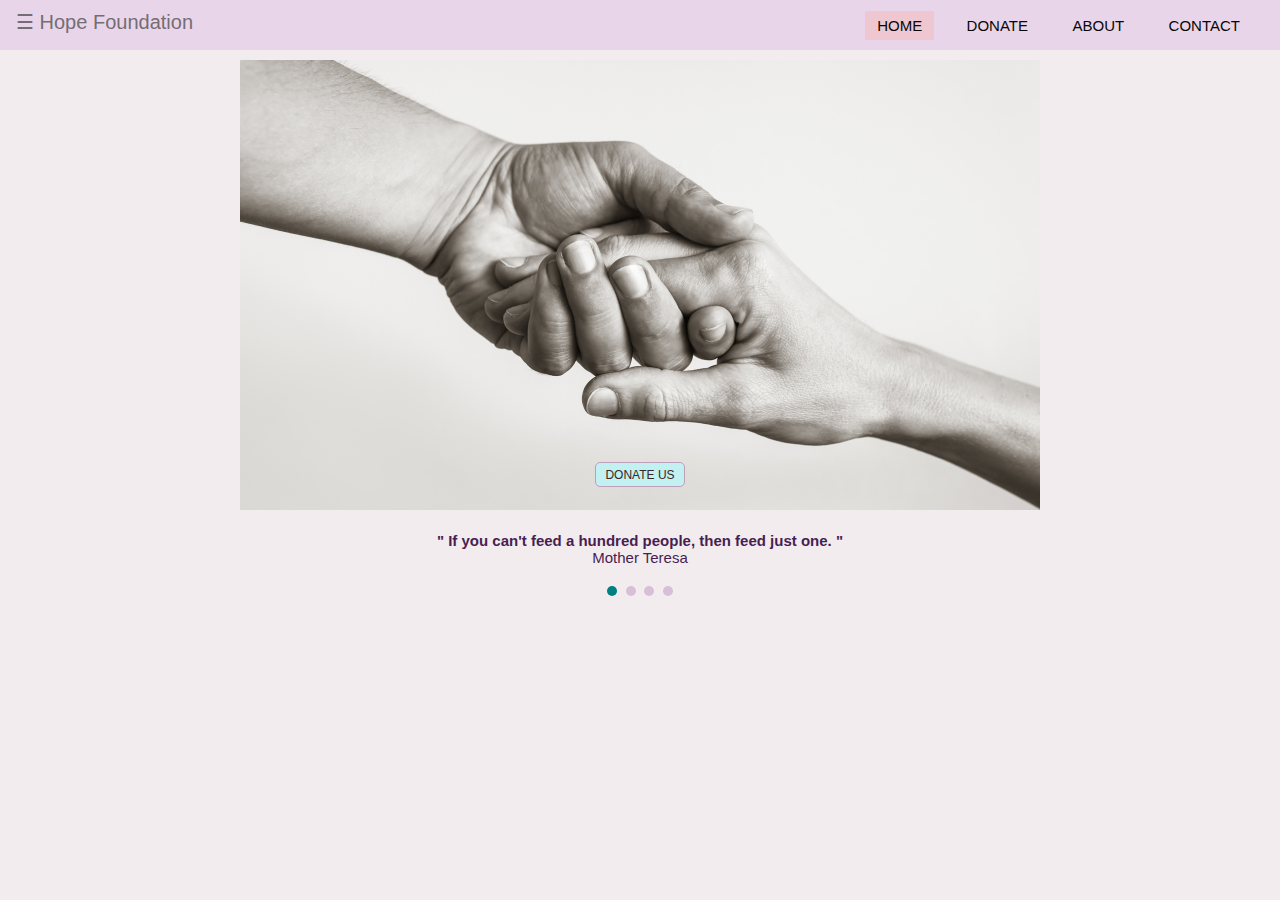
<file: index.html>
<html lang="en">
<head>
    <meta charset="UTF-8">
    <meta http-equiv="X-UA-Compatible" content="IE=edge">
    <meta name="viewport" content="width=device-width, initial-scale=1.0">
    <title>TSF GRIP Task 3 -- Payment Gateway Integration</title>
    <link rel="stylesheet" href="style.css">
</head>
<body>
    <nav class="navbar">
        <div id="mySidenav" class="sidenav">
            <a href="javascript:void(0)" class="closebtn" onclick="closeNav()">&times;</a>
            <a href="index.html">HOME</a>
            <a href="donate.html">DONATE</a>
            <a href="about.html">ABOUT</a>
            <a href="contact.html">CONTACT</a>
        </div>
        <ul>
            <li><a class="active" href="index.html">HOME</a></li>
            <li><a href="donate.html">DONATE</a></li>
            <li><a href="about.html">ABOUT</a></li>
            <li><a href="contact.html">CONTACT</a></li>
        </ul>
        <div id="main">
            <span style="font-size:20px;cursor:pointer;font-family: Comic Sans MS, cursive, sans-serif;" onclick="openNav()">&#9776;  Hope Foundation</span>
         </div>
    </nav>
    <div class="slider-container">
        <div class="slide fade">
            <img src="hand.jpg" style="width:100%">
            <br><br><br><br><br>
            <div class="text"> <strong>" If you can't feed a hundred people, then feed just one. "</strong><br>Mother Teresa</div>
        </div>
        <div class="slide fade">
            <img src="give.jpg" style="width:100%">
            <br><br><br><br><br>
            <div class="text"><strong>" No one has ever become poor by giving. " </strong><br> Anne Frank</div>
        </div>
        <div class="slide fade">
            <img src="donate.jpg" style="width:100%">
            <br><br><br><br><br>
            <div class="text"><strong>" We make a living by what we get, but we make a life by what we give. </strong>"<br>Winston Churchill</div>
        </div>
        <div class="slide fade">
            <img src="cover.jpg" style="width:100%">
            <br><br><br><br><br>
            <div class="text"><strong>" Charity begins at home, but should not end there. "</strong><br>Thomas Fuller</div>
        </div>
        <div class="buttons">
            <button class="btn2" onclick="window.location.href='donate.html'">DONATE US</button>
        </div>
        
      </div>
      <div style="text-align:center">
        <span class="dot"></span> 
        <span class="dot"></span> 
        <span class="dot"></span> 
        <span class="dot"></span> 
      </div>
      
    <script src="script.js"></script>
</body>
</html>
</file>
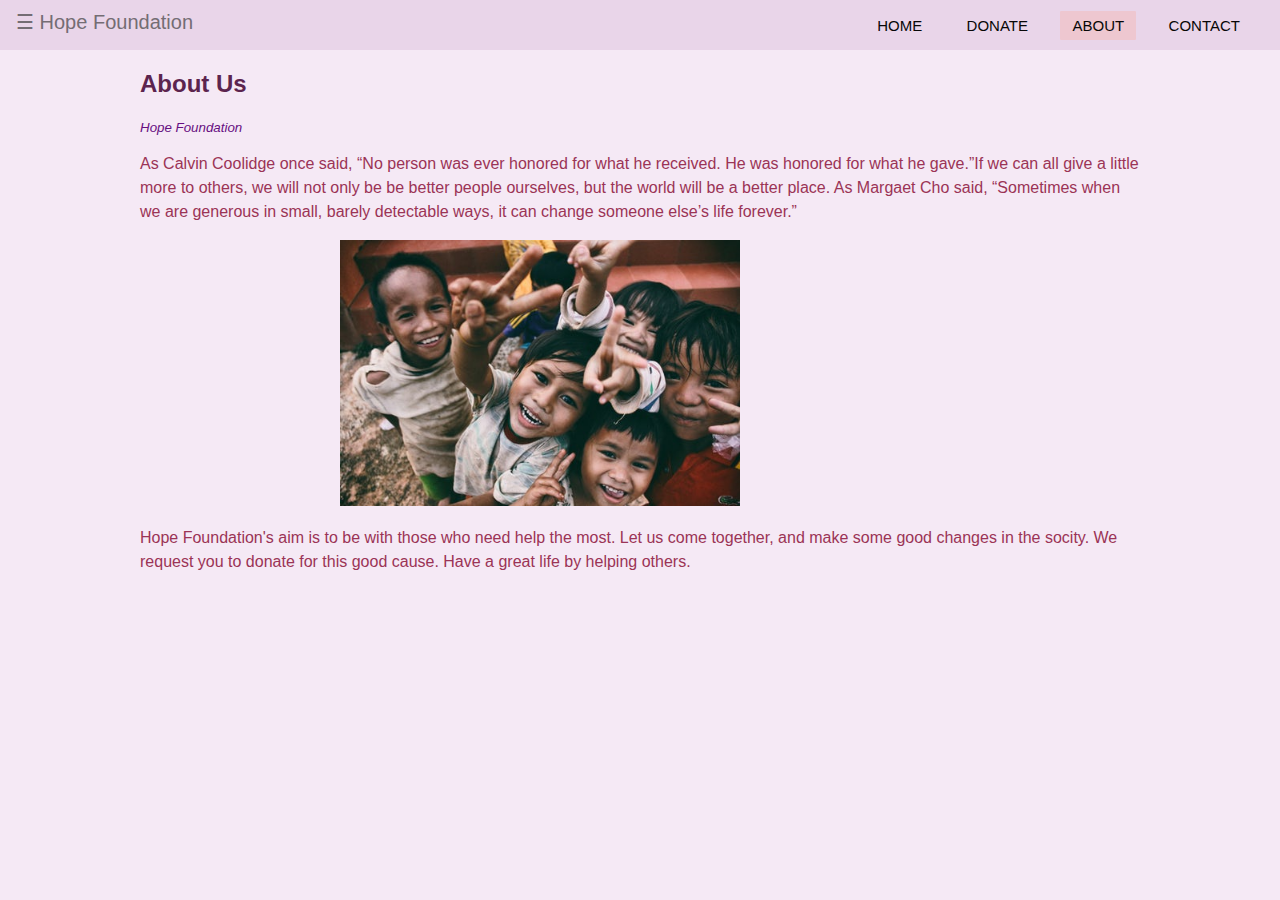
<file: about.html>
<!DOCTYPE html>
<html lang="en">
  <head>
    <meta charset="UTF-8" />
    <meta name="viewport" content="width=device-width, initial-scale=1.0" />
    <link rel="stylesheet" href="stylea.css" />
    <title>TSF GRIP TASK 3 -- About Page</title>
  </head>
  <body>
    <nav class="navbar">
        <div id="mySidenav" class="sidenav">
            <a href="javascript:void(0)" class="closebtn" onclick="closeNav()">&times;</a>
            <a href="index.html">HOME</a>
            <a href="donate.html">DONATE</a>
            <a href="about.html">ABOUT</a>
            <a href="contact.html">CONTACT</a>
        </div>
        <ul>
            <li><a href="index.html">HOME</a></li>
            <li><a href="donate.html">DONATE</a></li>
            <li><a class="active" href="about.html">ABOUT</a></li>
            <li><a href="contact.html">CONTACT</a></li>
        </ul>
        <div id="main">
            <span style="font-size:20px;cursor:pointer;font-family: Comic Sans MS, cursive, sans-serif;" onclick="openNav()">&#9776;  Hope Foundation</span>
         </div>
    </nav>
      <div class="content">
        <h2>About Us</h2>
        <small>Hope Foundation</small>
        <p>As Calvin Coolidge once said, “No person was ever honored for what he received. He was honored for what he gave.”If we can all give a little more to others, we will not only be be better people ourselves, but the world will be a better place.  As Margaet Cho said, “Sometimes when we are generous in small, barely detectable ways, it can change someone else’s life forever.”</p>
        <img src="quote.jpg"/>
        <p>Hope Foundation's aim is to be with those who need help the most. Let us come together, and make some good changes in the socity. We request you to donate for this good cause. Have a great life by helping others.</p>
      </div>
    </div>
    <script src="scripta.js"></script>
  </body>
</html>
</file>
<file: style.css>
* {
    box-sizing: border-box;
}
body {
    font-family: Verdana, sans-serif;
    margin: 60px;
    overflow: hidden;
    background-color: rgb(243, 236, 239);
    transition: background-color .5s;
}
.slide {
    display: none;
}
img {
    vertical-align: middle;
}
.navbar .sidenav {
    height: 100%;
    width: 0;
    position: fixed;
    z-index: 1;
    top: 0;
    left: 0;
    background-color: rgb(189, 214, 214);
    overflow-x: hidden;
    transition: 0.5s;
    padding-top: 80px;
  }
  
.navbar .sidenav a {
    padding: 8px 8px 8px 32px;
    text-decoration: none;
    font-size: 20px;
    color: #5e5d5d;
    display: block;
    transition: 0.3s;
    font-family: "Comic Sans MS", cursive, sans-serif;
  }
  
.navbar .sidenav a:hover {
    color: #f1f1f1;
  }
  
  .navbar .sidenav .closebtn {
    position: absolute;
    top: 0;
    right: 25px;
    font-size: 36px;
    margin-left: 50px;
  }
  
  #main {
    transition: margin-left .5s;
    padding: 10px 16px;
    color: rgb(116, 109, 116);
  }
  
  @media screen and (max-height: 450px) {
    .sidenav {padding-top: 15px;}
    .sidenav a {font-size: 18px;}
  }
.navbar{
	position: fixed;
	height: 50px;
	width: 100%;
	top: 0;
	left: 0;
	background: rgb(233, 213, 233);
}
.navbar ul{
	float: right;
	margin-right: 20px;
}
.navbar ul li{
	list-style: none;
	margin: 0 8px;
	display: inline-block;
	line-height: 20px;
}
.navbar ul li a{
	font-size: 15px;
	font-family:"Comic Sans MS", cursive, sans-serif;
	color: rgb(7, 7, 7);
	padding: 6px 12px;
	text-decoration: none;
	transition: .4s;
}
.navbar ul li a.active
{
    background-color: rgb(238, 199, 208);
    border-radius: 1px;
}
.navbar ul li a:hover{
	background: rgb(207, 173, 173);
	border-radius: 1px;
}
.buttons button{
	height: 25px;
	width: 90px;
	font-size: 12px;
	font-weight: 200;
	color: #3a2727;
	background : rgb(195, 240, 240);
	outline: none;
	cursor: pointer;
	border: 1px solid rgb(187, 159, 187);
	border-radius: 5px;
	transition: .4s;
}
.buttons .btn2{
    position: fixed;
	margin-left: 355px;
    margin-top: -120px;
}
.buttons button:hover{
	background: thistle;
}
/* Slideshow container */
.slider-container {
  max-width: 800px;
  position: relative;
  margin: auto;
}
/* Caption text */
.text {
  color: #481e52;
  font-size: 15px;
  padding: 8px 12px;
  position: absolute;
  bottom: 8px;
  width: 100%;
  text-align: center;
  font-family: "Comic Sans MS", cursive, sans-serif;
}
/* The dots/bullets/indicators */
.dot {
  height: 10px;
  width: 10px;
  margin: 0 2px;
  background-color :thistle;
  border-radius: 50%;
  display: inline-block;
  transition: background-color 0.6s ease;
}

.active {
  background-color: teal;
}

/* Fading animation */
.fade {
  -webkit-animation-name: fade;
  -webkit-animation-duration: 1.5s;
  animation-name: fade;
  animation-duration: 1.5s;
}

@-webkit-keyframes fade {
  from {opacity: .4} 
  to {opacity: 1}
}

@keyframes fade {
  from {opacity: .4} 
  to {opacity: 1}
}

/* On smaller screens, decrease text size */
@media only screen and (max-width: 300px) {
  .text {font-size: 11px}
}
</file>
<file: stylea.css>
* {
  box-sizing: border-box;
}

body {
  font-family: "Comic Sans MS", cursive, sans-serif;
  background-color :rgb(245, 233, 245);
  overflow: hidden;
  margin: 0;
}
.navbar .sidenav {
  height: 100%;
  width: 0;
  position: fixed;
  z-index: 1;
  top: 0;
  left: 0;
  background-color: rgb(189, 214, 214);
  overflow-x: hidden;
  transition: 0.5s;
  padding-top: 80px;
}

.navbar .sidenav a {
  padding: 8px 8px 8px 32px;
  text-decoration: none;
  font-size: 20px;
  color: #5e5d5d;
  display: block;
  transition: 0.3s;
  font-family: "Comic Sans MS", cursive, sans-serif;
}

.navbar .sidenav a:hover {
  color: #f1f1f1;
}

.navbar .sidenav .closebtn {
  position: absolute;
  top: 0;
  right: 25px;
  font-size: 36px;
  margin-left: 50px;
}

#main {
  transition: margin-left .5s;
  padding: 10px 16px;
  color: rgb(116, 109, 116);
}

@media screen and (max-height: 450px) {
  .sidenav {padding-top: 15px;}
  .sidenav a {font-size: 18px;}
}
.navbar{
position: fixed;
height: 50px;
width: 100%;
top: 0;
left: 0;
background: rgb(233, 213, 233);
}
.navbar ul{
float: right;
margin-right: 20px;
}
.navbar ul li{
list-style: none;
margin: 0 8px;
display: inline-block;
line-height: 20px;
}
.navbar ul li a{
font-size: 15px;
font-family:"Comic Sans MS", cursive, sans-serif;
color: rgb(7, 7, 7);
padding: 6px 12px;
text-decoration: none;
transition: .4s;
}
.navbar ul li a.active
{
  background-color: rgb(238, 199, 208);
  border-radius: 1px;
}
.navbar ul li a:hover{
background: rgb(207, 173, 173);
border-radius: 1px;
}

.content img {
  max-width: 40%;
  margin-left: 200px;
}

.content {
  max-width: 1000px;
  margin: 50px auto;
}

.content h2 {
  margin-top: 70px;
  color: rgb(92, 36, 78);
}

.content small {
  color: rgb(103, 15, 129);
  font-style: italic;
}

.content p {
  color: rgb(155, 52, 86);
  line-height: 1.5;
}
</file>
